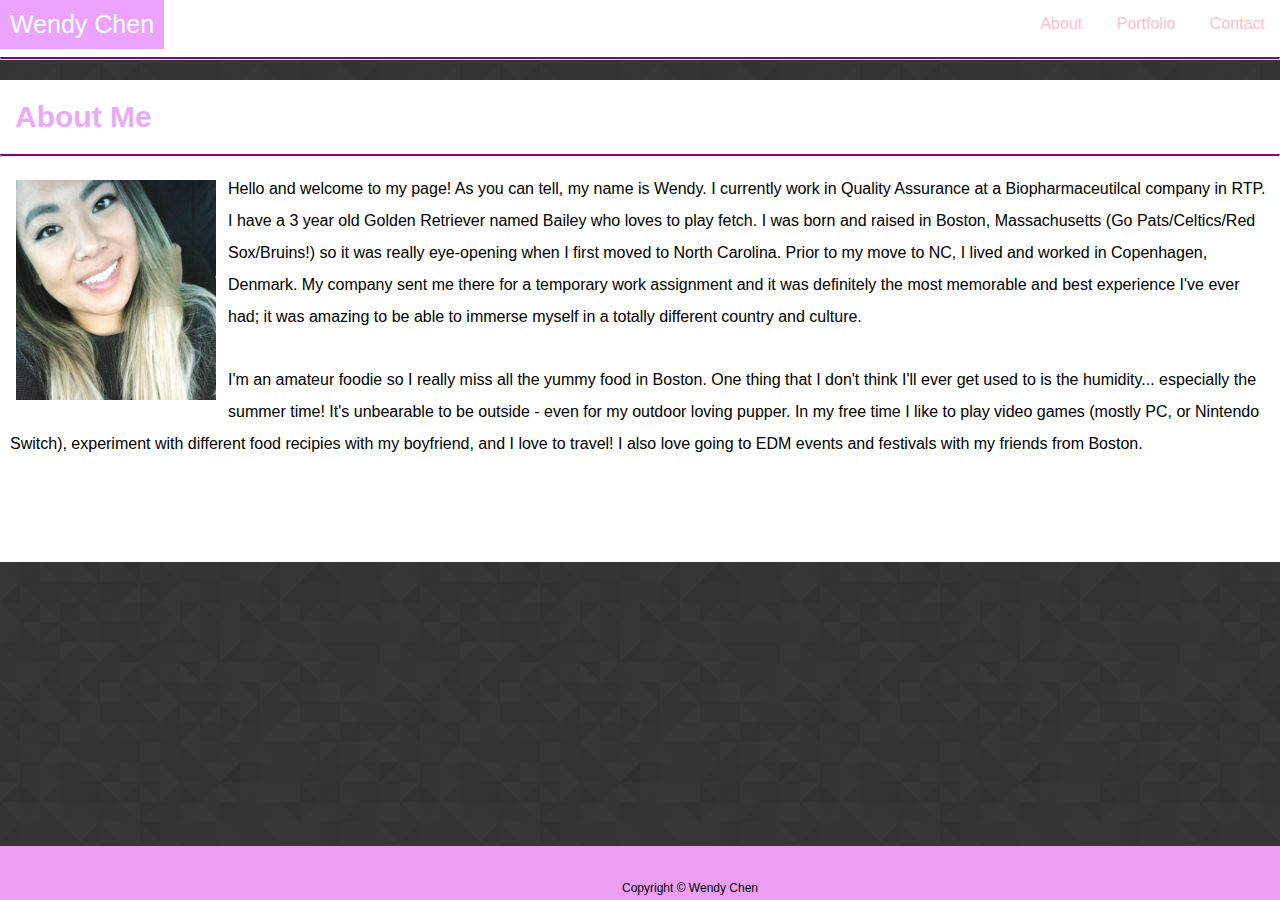
<file: index.html>
<!DOCTYPE html>
<html lang="en">
  <head>
    <meta charset="UTF-8" />
    <meta name="viewport" content="width=device-width, initial-scale=1.0" />
    <meta http-equiv="X-UA-Compatible" content="ie=edge" />
    <title>Wendy Chen's Basic Portfolio</title>
    <link rel="stylesheet" href="assets/css/style.css" />
  </head>
  <body>
      <header class="header-align">
        <div class="header-content">
          <div class="header-name">Wendy Chen</div>
          <div class="header-links">
            <a href="index.html">About</a>
            <a href="portfolio.html">Portfolio</a>
            <a href="contact.html">Contact</a>
          </div>
        </div>
        <hr />
      </header>
    <div class="background-size">
      <h1>About Me</h1>
      <hr id="line" />
        <p>
          <img
            class="profile-image"
            src="assets/images/FB profile pic selfie.jpg"
            alt="profile picture"
          />
          Hello and welcome to my page! As you can tell, my name is Wendy. I
          currently work in Quality Assurance at a Biopharmaceutilcal company in
          RTP. I have a 3 year old Golden Retriever named Bailey who loves to
          play fetch. I was born and raised in Boston, Massachusetts (Go
          Pats/Celtics/Red Sox/Bruins!) so it was really eye-opening when I
          first moved to North Carolina. Prior to my move to NC, I lived and
          worked in Copenhagen, Denmark. My company sent me there for a
          temporary work assignment and it was definitely the most memorable and best
          experience I've ever had; it was amazing to be able to immerse myself in a totally different country and culture. 
          <p>I'm an amateur foodie so I really miss all
          the yummy food in Boston. One thing that I don't think I'll ever get
          used to is the humidity... especially the summer time! It's unbearable
          to be outside - even for my outdoor loving pupper.
          In my free time I like to play video games (mostly PC, or Nintendo
          Switch), experiment with different food recipies with my boyfriend,
          and I love to travel! I also love going to EDM events and festivals
          with my friends from Boston.
        </p>
        </p>
      </div>
    </div>

    <footer>
      <div class="footer">Copyright &copy; Wendy Chen</div>
    </footer>
  </body>
</html>
</file>
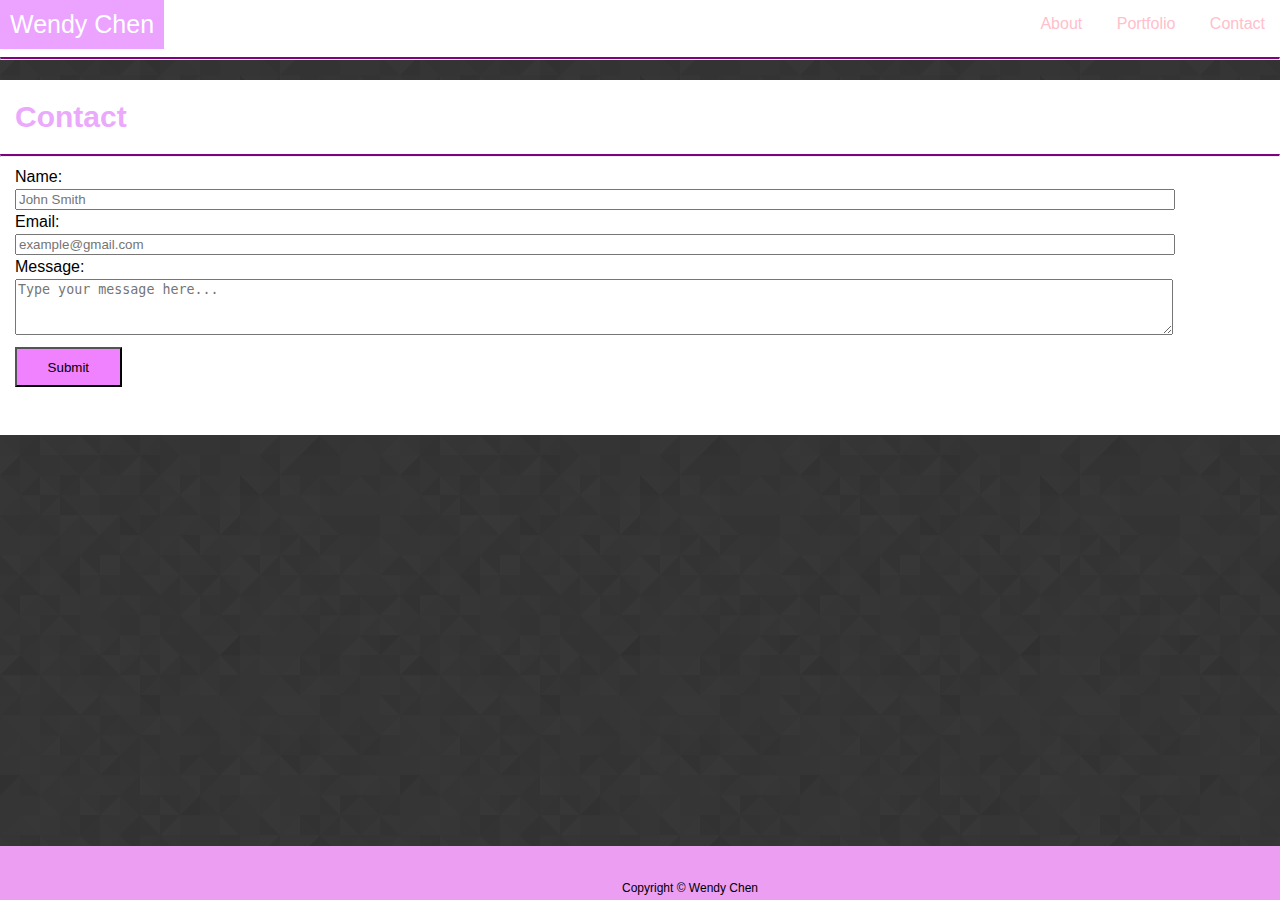
<file: contact.html>
<!DOCTYPE html>
<html lang="en">
  <head>
    <meta charset="UTF-8" />
    <meta name="viewport" content="width=device-width, initial-scale=1.0" />
    <meta http-equiv="X-UA-Compatible" content="ie=edge" />
    <title>Wendy Chen's Basic Portfolio</title>
    <link rel="stylesheet" href="assets/css/style.css" />
  </head>
  <body>
    <header class="header-align">
      <div class="header-content">
        <div class="header-name">Wendy Chen</div>
        <div class="header-links">
          <a href="index.html">About</a>
          <a href="portfolio.html">Portfolio</a>
          <a href="contact.html">Contact</a>
        </div>
      </div>
      <hr />
    </header>
    <div class="background-size">
      <article>
        <h1>Contact</h1>
        <hr id="line" />
        <form>
          <label for="name" id="name-position">Name:</label><br />
          <input
            type="text"
            id="fname"
            placeholder="John Smith"
            style="width:90%"
          />
          <br />
          <label for="email" id="email-position">Email:</label><br />
          <input
            type="text"
            id="email"
            placeholder="example@gmail.com"
            style="width:90%"
          />
          <br />
          <label for="message" id="message-position">Message:</label><br />
          <textarea
            id="message"
            name="message"
            placeholder="Type your message here..."
            style="height:50px; width:90%;"
          ></textarea>
          <br /><input type="submit" id="submit" value="Submit" />
          <footer>
            <div class="footer">Copyright &copy; Wendy Chen</div>
          </footer>
        </form>
      </article>
    </div>
  </body>
</html>
</file>
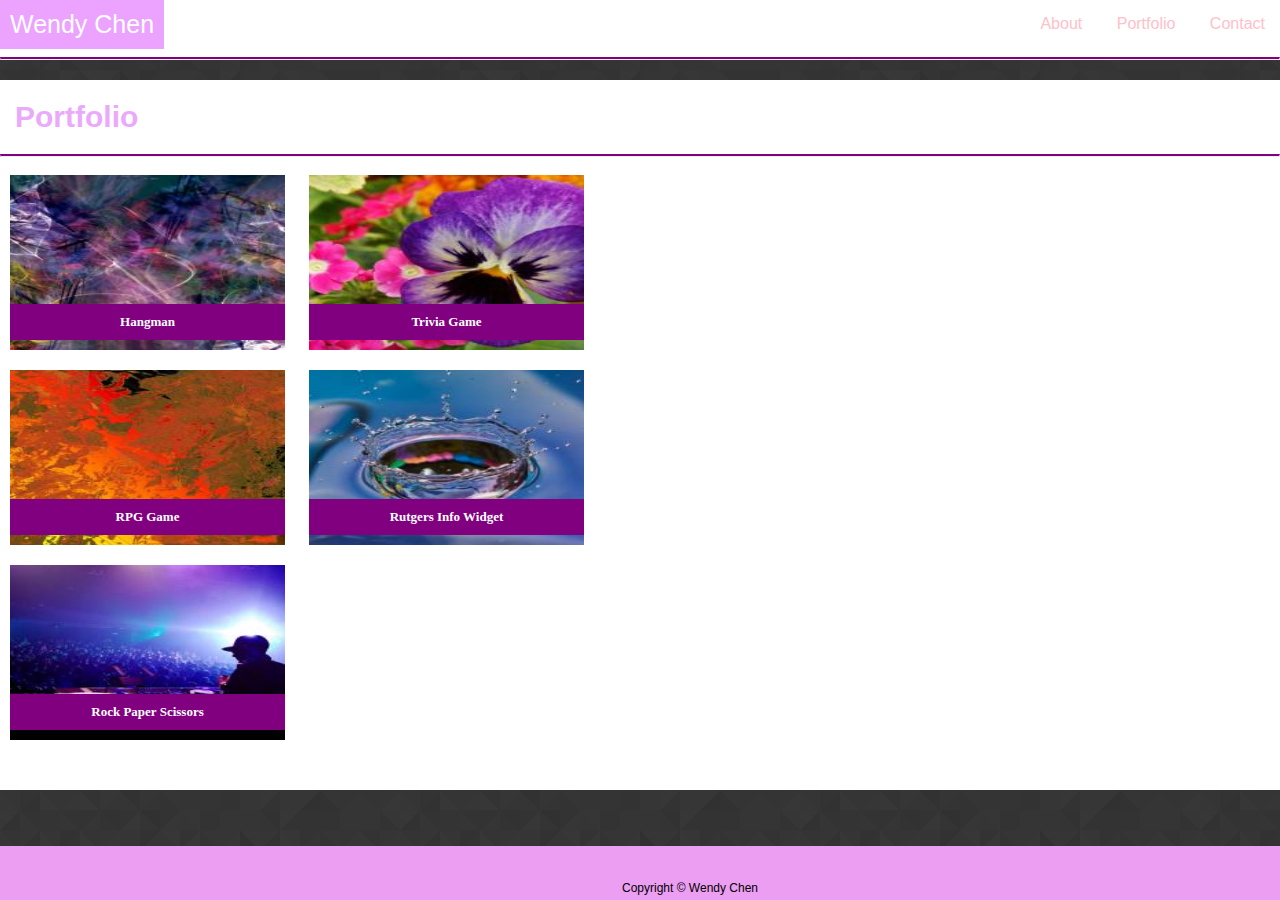
<file: portfolio.html>
<!DOCTYPE html>
<html lang="en">
  <head>
    <meta charset="UTF-8" />
    <meta name="viewport" content="width=device-width, initial-scale=1.0" />
    <meta http-equiv="X-UA-Compatible" content="ie=edge" />
    <title>Wendy Chen's Basic Portfolio</title>
    <link rel="stylesheet" href="assets/css/style.css" />
  </head>
  <body>
    <header class="header-align">
      <div class="header-content">
        <div class="header-name">Wendy Chen</div>
        <div class="header-links">
          <a href="index.html">About</a>
          <a href="portfolio.html">Portfolio</a>
          <a href="contact.html">Contact</a>
        </div>
      </div>
      <hr />
    </header>
    <div class="background-size">
      <article>
        <h1>Portfolio</h1>
        <hr id="line" />
        <section class="card-container">
          <div class="image">
            <img src="assets/images/abstract lights.jpg" alt="Hangman" />
            <footer>Hangman</footer>
          </div>
          <div class="image">
            <img src="assets/images/orchid.jpg" alt="Trivia Game" />
            <footer>Trivia Game</footer>
          </div>
          <br />
          <div class="image">
            <img src="assets/images/abstract.jpg" alt="RPG Game" />
            <footer>RPG Game</footer>
          </div>
          <div class="image">
            <img src="assets/images/raindrop.jpg" alt="Rutgers Info Widget" />
            <footer>Rutgers Info Widget</footer>
          </div>
          <br />
          <div class="image">
            <img
              src="assets/images/dj nightlife.jpg"
              alt="Rock Paper Scissors"
            />
            <footer>Rock Paper Scissors</footer>
          </div>
        </section>
      </article>
    </div>

    <footer>
      <div class="footer">Copyright &copy; Wendy Chen</div>
    </footer>
  </body>
</html>
</file>
<file: assets/css/style.css>
body {
  background: url("../images/prism.png") 100% 100%;
  margin: 0;
}
header {
  font-family: Arial, Helvetica, sans-serif;
}

h1 {
  color: rgb(235, 169, 252);
  font-family: Arial, Helvetica, sans-serif;
  font-size: 30px;
  padding: 20px 5px 0px 15px;
}
p {
  line-height: 2em;
  font-family: "Lucida Sans", "Lucida Sans Regular", "Lucida Grande",
    "Lucida Sans Unicode", Geneva, Verdana, sans-serif;
  color: black;
  text-align: left;
  font-size: 16px;
  padding: 0 10px 15px 10px;
}
.header-name {
  font-size: 25px;
  display: inline-block;
  background: rgb(236, 162, 255);
  color: white;
  padding: 10px;
}
.header-div {
  display: inline-block;
}
.header-links {
  float: right;
  font-size: 1em;
}
.header-links a {
  display: inline-block;
  padding: 15px;
}
.profile-image {
  width: 160px;
  height: 160px;
  float: left;
  padding: 7px 12px 0px 6px;
}
.footer {
  background: rgb(236, 158, 243);
  padding: 35px 50px 5px 50px;
  font-size: 12px;
  font-family: "Lucida Sans", "Lucida Sans Regular", "Lucida Grande",
    "Lucida Sans Unicode", Geneva, Verdana, sans-serif;
  text-align: center;
  position: fixed;
  left: 0;
  bottom: 0;
  width: 100%;
}
.background-size {
  background-color: white;
  margin: 0 auto;
  padding: 0 0 40px 0;
}
.header-align {
  background: white;
  margin: 0 auto;
  width: 100%;
}
.header-content {
  margin: auto;
}
hr {
  border-top: 2px solid purple;
}
#line {
  margin: -20px 0 0 0 0;
}
form label {
  font-family: Arial, Helvetica, sans-serif;
}
#fname {
  margin: 0 0 0 15px;
}
#email {
  margin: 0 0 0 15px;
}
#message {
  margin: 0 0 0 15px;
}

#submit {
  margin: 8px 0 8px 15px;
  background-color: rgb(240, 129, 255);
  width: 8em;
  height: 3em;
}
#message-position {
  margin: 0 0 0 15px;
  line-height: 1.5em;
}
#name-position {
  margin: 0 0 0 15px;
  line-height: 1.5em;
}
#email-position {
  margin: 0 0 0 15px;
  line-height: 1.5em;
}
.column img {
  margin-top: 18px;
  margin-right: 20px;
  width: 145px;
  height: 120px;
  margin-bottom: 5px;
  vertical-align: middle;
}
a {
  text-decoration: none;
}
a:link {
  color: pink;
}
a:visited {
  color: purple;
}
a:hover {
  color: teal;
}
a:active {
  color: grey;
}
.image {
  width: 160px;
  height: 140px;
  position: relative;
  display: inline-block;
  margin: 10px;
}
.image img {
  width: 100%;
  height: 100%;
}
.image footer {
  position: absolute;
  bottom: 10px;
  color: white;
  font-size: 13px;
  font-weight: bold;
  background-color: purple;
  text-align: center;
  width: 100%;
  box-sizing: border-box;
  padding: 10px;
}
@media (max-width: 980px) {
  #body {
    width: 750px;
  }
}
#background-size {
  width: 750px;
}

img.profile-image {
  width: 225px;
  height: 225px;
}
@media (max-width: 768px) {
  #body {
    width: 620px;
  }
}

#background-size {
  width: 620px;
}

img.profile-image {
  width: 200px;
  height: 220px;
}

.image {
  width: 275px;
  height: 175px;
}

.text-block p {
  width: 275px;
}
@media (max-width: 640px) {
  #body {
    width: 100%;
    height: auto;
  }

  #background-size {
    position: relative;
    text-align: center;
    width: 95%;
  }

  #header-align #header-content {
    position: relative;
    left: 15%;
  }

  #header-content ul {
    list-style: none;
  }

  #header-content li {
    display: inline-block;
    float: none;
    width: 100px;
  }

  #header-content li a:link,
  #header-content li a:visited {
    line-height: 40px; /* 72 - 5 */
    font-size: 0.95em;
  }
  img.profile-image {
    width: 100%;
    height: auto;
    margin-bottom: 25px;
  }

  .image {
    float: none;
    display: block;
    width: 85vw;
  }

  .image img {
    width: 100%;
  }

  .text-block p {
    width: 50%;
  }
}
</file>
